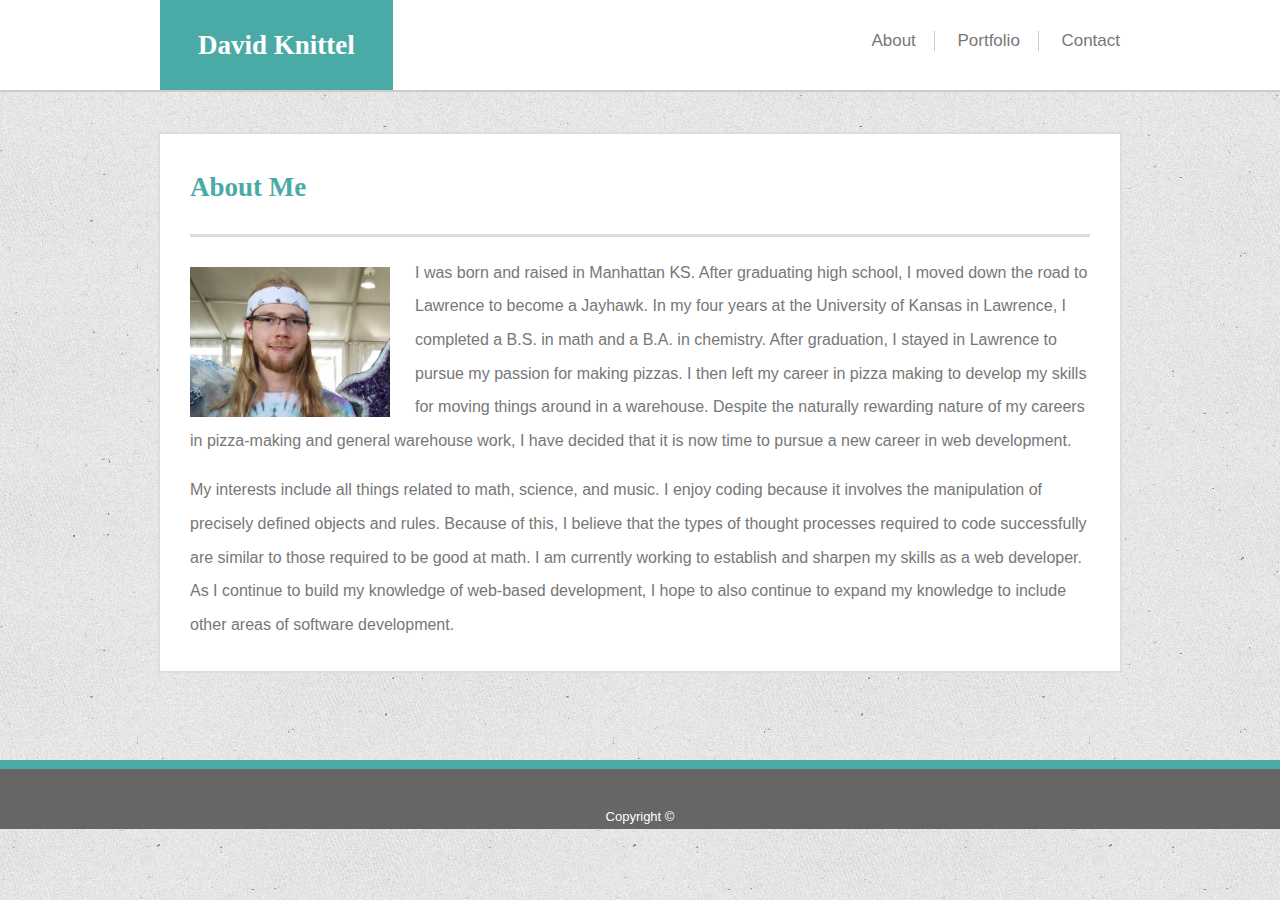
<file: index.html>
<!DOCTYPE html>
<html lang="en">
<head>
    <meta charset="UTF-8">
    <meta name="viewport" content="width=device-width, initial-scale=1.0">
    <title>David Knittel's Page</title>
    <!--Linking CSS stylesheet-->
    <link rel="stylesheet" type="text/css" href="assets/css/style.css">
</head>
<body>
    <div class="container_allexceptfooter">
        
        <header>
            <div id="headercontent">
                 <h1>
                    David Knittel
                </h1>
                <nav>
                    <a href="index.html">About</a>
                    <a href="portfolio.html">Portfolio</a>
                    <a href="contact.html">Contact</a>
                </nav>
            </div>
        </header>
    
        <main>
            <h1>About Me</h1>
            <img id="profilepic" src="assets/images/dave.jpg" alt="David Knittel" height="150" width="200">
            <p>
                I was born and raised in Manhattan KS. After graduating high school, I moved down the road to Lawrence to become a Jayhawk. In my four years at the University of Kansas in Lawrence, I completed a B.S. in math and a B.A. in chemistry. After graduation, I stayed in Lawrence to pursue my passion for making pizzas. I then left my career in pizza making to develop my skills for moving things around in a warehouse. Despite the naturally rewarding nature of my careers in pizza-making and general warehouse work, I have decided that it is now time to pursue a new career in web development.
            </p>
            <p>
                My interests include all things related to math, science, and music. I enjoy coding because it involves the manipulation of precisely defined objects and rules. Because of this, I believe that the types of thought processes required to code successfully are similar to those required to be good at math. I am currently working to establish and sharpen my skills as a web developer. As I continue to build my knowledge of web-based development, I hope to also continue to expand my knowledge to include other areas of software development.
            </p>
        </main>

    </div>

    <footer>
        Copyright &copy;
    </footer>

</body>
</html>
</file>
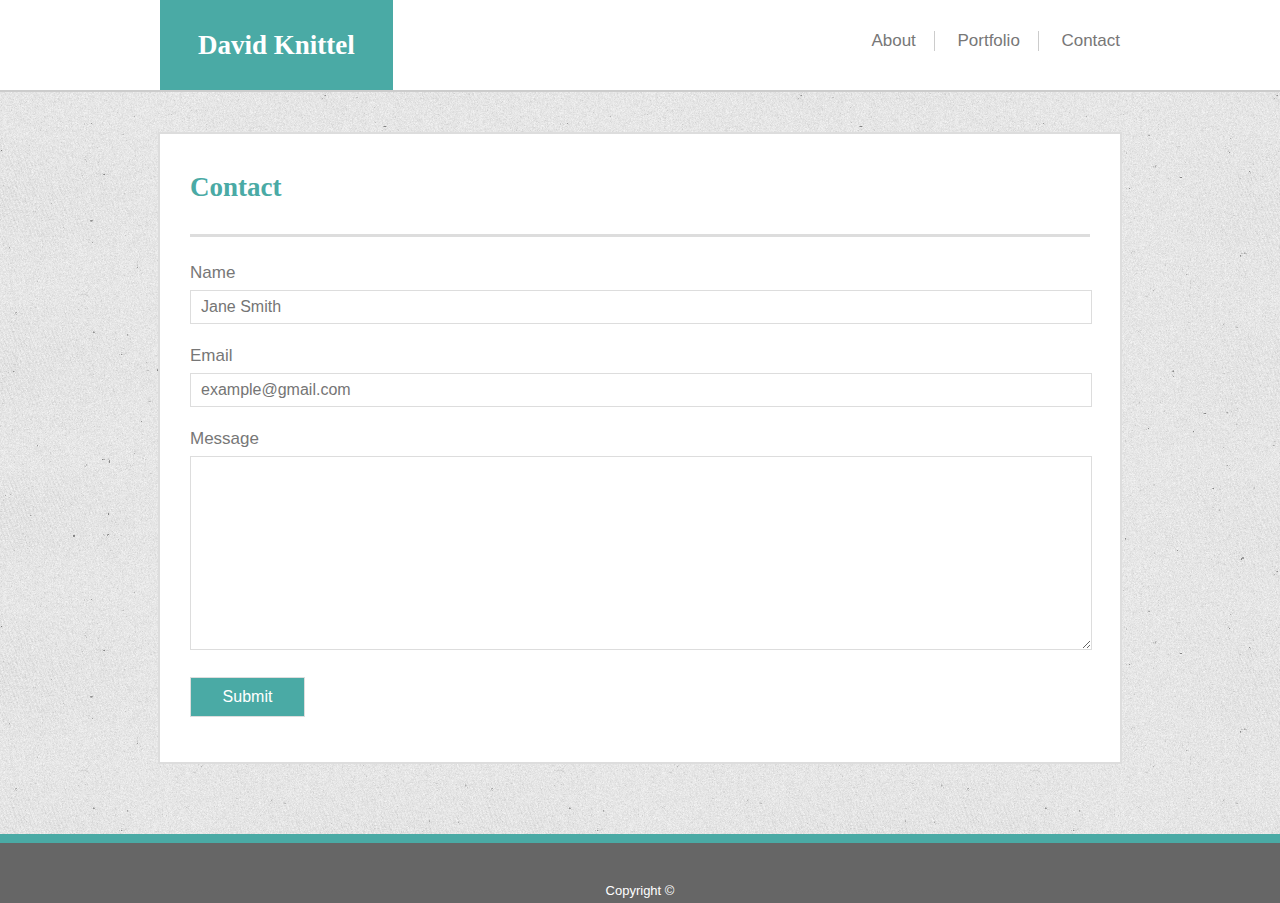
<file: contact.html>
<!DOCTYPE html>
<html lang="en">
<head>
    <meta charset="UTF-8">
    <meta name="viewport" content="width=device-width, initial-scale=1.0">
    <title>Contact David Knittel</title>
    <!--Linking CSS stylesheet-->
    <link rel="stylesheet" type="text/css" href="assets/css/style.css">
</head>
<body>
    
    <div class="container_allexceptfooter">

        <header>
            <div id="headercontent">
                 <h1>
                    David Knittel
                </h1>
                <nav>
                    <a href="index.html">About</a>
                    <a href="portfolio.html">Portfolio</a>
                    <a href="contact.html">Contact</a>
                </nav>
            </div>
        </header>
    
        <main>
            <h1>Contact</h1>
            <!--Form for entering contact info-->
            <form>
                <!--Name-->
                <div>
                    <label for="name">Name</label>
                    <input type="text" id="name" name="user_name" placeholder="Jane Smith" required>
                </div>
                <!--Email-->
                <div>
                    <label for="email">Email</label>
                    <input type="text" id="email" name="user_email" placeholder="example@gmail.com" required>
                </div>
                <!--Message-->
                <div>
                    <label for="msg">Message</label>
                    <textarea rows="6" id="msg" name="user_msg" required></textarea>
                </div>
                <!--Submit button-->
                <input id="submit_button" type="submit" value="Submit">
            </form>
        </main>
        
    </div>

    <footer>
        Copyright &copy;
    </footer>
    
</body>
</html>
</file>
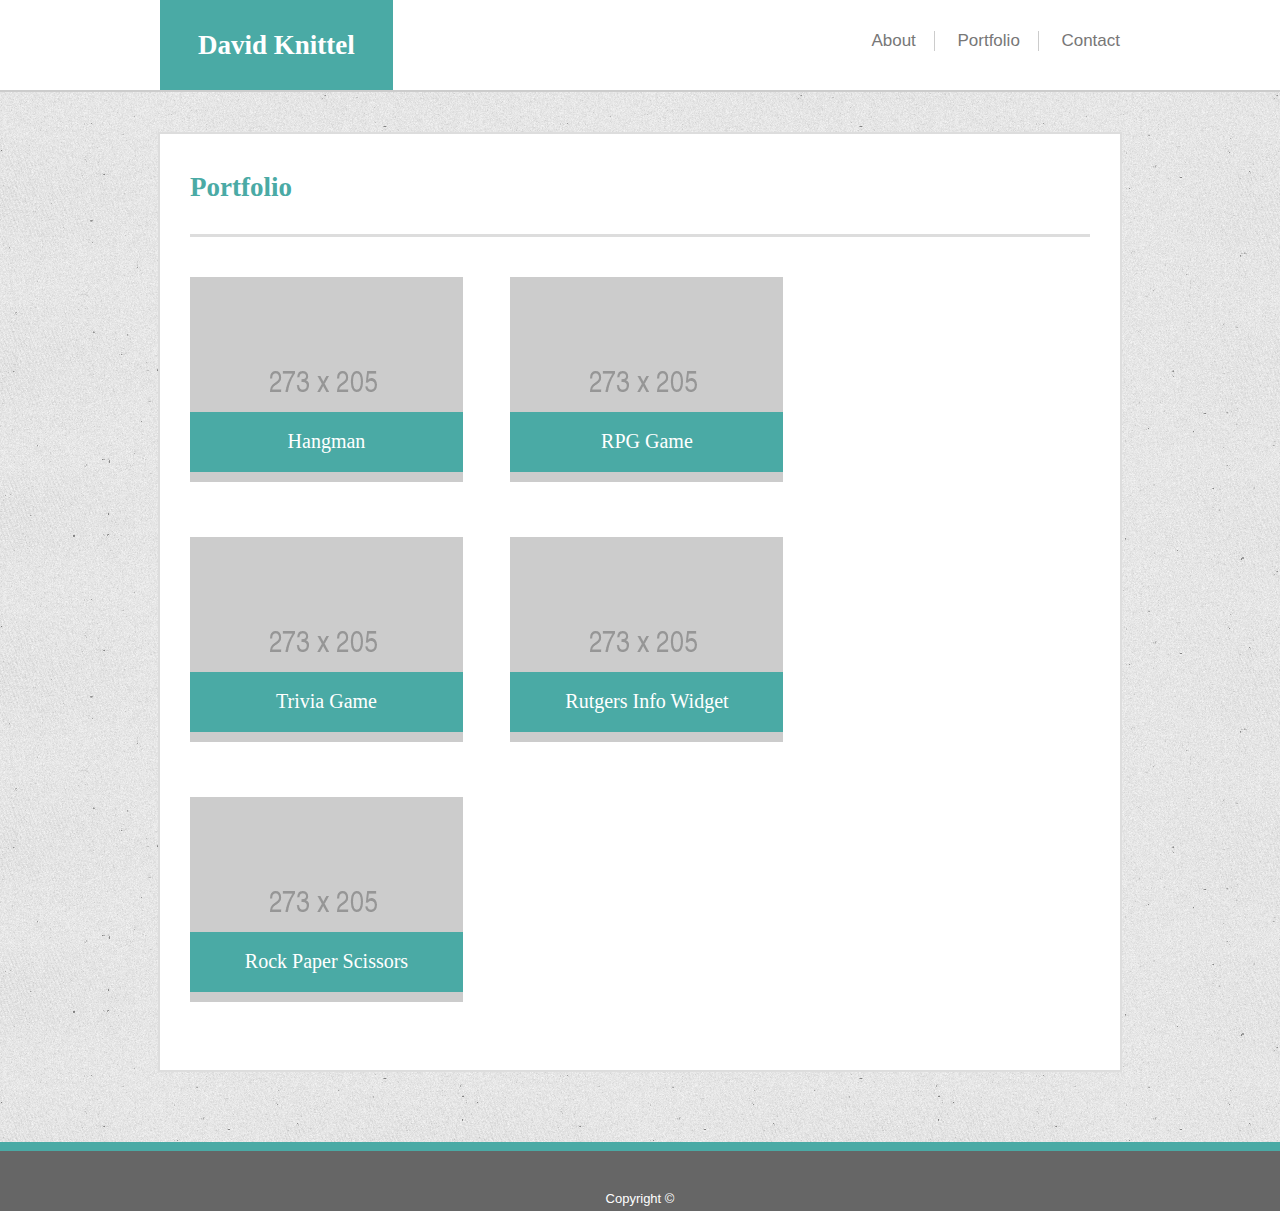
<file: portfolio.html>
<!DOCTYPE html>
<html lang="en">
<head>
    <meta charset="UTF-8">
    <title>Portfolio - David Knittel</title>
    <meta name="viewport" content="width=device-width, initial-scale=1.0">
    <!--Linking CSS stylesheet-->
    <link rel="stylesheet" type="text/css" href="assets/css/style.css">
</head>
<body>
    
    <div class="container_allexceptfooter">
        
        <header>
            <div id="headercontent">
                 <h1>
                    David Knittel
                </h1>
                <nav>
                    <a href="index.html">About</a>
                    <a href="portfolio.html">Portfolio</a>
                    <a href="contact.html">Contact</a>
                </nav>
            </div>
        </header>

        <main id="port_main">
        
            <h1 id="port_h1">Portfolio</h1>
        
            <!--Portfolio Icons-->
            <!--Row 1-->
            <a class="port_link" href="#">
                <img src="assets/images/placeholder.png" alt="Hangman">
                <div class="port_icon_label">
                    Hangman
                </div>
            </a>

            <a class="port_link last_in_row" href="#">
                <img src="assets/images/placeholder.png" alt="RPG Game">
                <div class="port_icon_label">
                    RPG Game
                </div>
            </a>
       
            <br>
            <!--Row 2-->
            <a class="port_link" href="#">
                <img src="assets/images/placeholder.png" alt="Trivia Game">                    <div class="port_icon_label">
                    Trivia Game
                </div>
            </a>

            <a class="port_link last_in_row" href="#">
                <img src="assets/images/placeholder.png" alt="Rutgers Info Widget">
                <div class="port_icon_label">
                    Rutgers Info Widget
                </div>
            </a>

            <br>
            <!--Row 3-->
            <a class="port_link" href="#">
                <img src="assets/images/placeholder.png" alt="Rock Paper Scissors">
                <div class="port_icon_label">
                    Rock Paper Scissors
                </div>
            </a>

        </main>

    </div>




    <footer>
        Copyright &copy;
    </footer>

</body>
</html>
</file>
<file: assets/css/style.css>
/**************************************************/
/* Styles from Homework #1 with a couple minor corrections made*/
/**************************************************/


/* Setting styles shared by all three pages */


/* --- Fonts (except heading font-color) */
* {
    color: #777777;
    font-family: "Arial", "Helvetica Neue", Helvetica, sans-serif;
    font-size: 16px;
}

h1 {
    font-family: "Georgia", Times, Times New Roman, serif;
    font-size: 27px;
}


/* --- Content width and body background*/
#headercontent {
    width: 960px;
}

main {
    width: 900px;
}

#headercontent, main {
    margin-left: auto;
    margin-right: auto;
}

body {
    margin: 0;
    background-image: url("../images/texturetastic_gray.png");
}


/* --- Header */
header {
    padding: 0;
    border-bottom: 2px solid #cccccc;
    background-color: #ffffff;
}

header h1 {
    display: inline-block;
    color: #ffffff;
    background-color: #4aaaa5;
    padding: 29.6px 38px;
    margin: 0;
}

/* --- --- Nav bar */
nav {
    float: right;
}

nav a {
    display: inline-block;
    text-decoration: none;
    text-align: center;
    padding: 0;
    width: 98.6px;
    margin: 31px 0;
    border-right: solid #cccccc .2px;
    font-size: 17px;
}

nav a:first-child {
    width: 80.6px;
}

nav a:last-child {
    width: 76.6px;
    text-align: right;
    border: none;
    padding-right: 0;
}

/* --- --- --- Navbar hover */
nav a:hover {
    font-weight: bold;
}


/* --- Footer */
footer {
    text-align: center;
    font-size: 13px;
    color: #ffffff;
    background-color: #666666;
    padding: 40px 0 5px;
    border-top: 9px solid #4aaaa5;
}

/* --- --- Sticky footer */
.container_allexceptfooter {
    min-height: calc(100vh - 139.5px);
}


/* --- Main content section */
main {
    border: 2px #dddddd solid;
    background: #ffffff;
    padding: 8px 30px 30px 30px;
    margin-top: 40px;
    margin-bottom: 70px;
}

main h1 {
    color: #4aaaa5;
    width: 900px;
    padding: 30.6px 0;
    margin: 0 0 19px;
    border-bottom: 3px solid #dddddd;
}


/* Setting styles unique to individual pages */

/* --- Profile page */
#profilepic {
    float: left;
    margin: 11px 25px 0 0;
}

main p {
    line-height: 2.1;
}

main p:last-child {
    margin-bottom: 0;
}


/* --- Portfolio page */
#port_main { 
    padding-bottom: 34px;
}

.port_link {
    display: inline-block;
    margin: 21px 40px 34px 0;
    position: relative;
    height: 205px;
}

.port_icon_label {
    position: absolute;
    top: 135px;
    width: 100%;
    padding: 18.6px 0;
    background-color: #4aaaa5;
    text-align: center;
    font-size: 20px;
    font-family: "Georgia", Times, Times New Roman, serif;
    color: #ffffff;
}

/* ---- --- Portfolio icon hover */
.port_link {
    margin-left: 3px;
}
#port_main {
    padding-left: 27px;
    width: 903px;
}
#port_h1 {
    margin-left: 3px;
}
.port_link:hover {
    border: 3px #dddddd solid;
    margin: 18px 37px 31px 0;
}


/* --- Contact page */
label {
    font-size: 17px;
    line-height: 2;
}

input, form textarea {
    border: 1px #dddddd solid;
    width: 880px;
    margin-bottom: 15px;
    padding: 0 10px;
    line-height: 2;
}

input:focus, form textarea:focus {
    outline: 2px solid #4aaaa5;
}

/* --- --- Submit button */
#submit_button {
    height: 40px;
    width: 115px;
    margin-top: 8px;
    color: #ffffff;
    background-color: #4aaaa5;
}

#submit_button:hover {
    border: 3px #dddddd solid;
}

/*******************************************************/

/**************************************************/
/* New Styles */
/**************************************************/


/* Styles to be applied when screen width <= 980 px */
@media screen and (max-width: 980px) {
    #headercontent {
        width: 748px;
    }
        
    main, main h1 {
        width: 688px;
    }

    #port_main {
        width: 691px;
    }

    input, form textarea {
        width: 668px;
    }
}


/* Styles applied when screen width <= 768 px */
@media screen and (max-width: 768px) {
    body {
        min-width: 640px;
    }

    #headercontent {
        width: 620px;
    }
        
    main, main h1 {
        width: 560px;
    }

    input, form textarea {
        width: 540px;
    }

    /* --- Setting width for portfolio page (includes adjustment to allow icons to align with the right edge of the line under the heading */
    #port_main {
        width: 566px;
        padding-right: 27px;
    }

    #port_h1 {
        margin-right: 3px;
    }

    /* --- Adjustments to allow portfolio icons to remain 2-per-line */
    .port_link, .port_link img {
        height: 194.75px;
        width: 259.35px;
    }

    .port_icon_label {
        top: 120px;
        padding: 16px 0;
    }

    .port_link {
        margin-right: 33px;
    }

    .port_link.last_in_row {
        margin-right: 3px;
    }

    .port_link:hover {
        margin-right: 27px;
    }

    .port_link.last_in_row:hover {
        margin-right: 0;
    }
}


/* Styles applied when screen width <= 640 px */
@media screen and (max-width: 640px) {
    body {
        width: 100vw;
        min-width: 360px;
    }

    /* --- Header */
    header {
        padding: 0;
        border-bottom: 2px solid #cccccc;
        background-color: #ffffff;
    }

    header h1 {
        display: block;
        text-align: center;
        padding: 29.6px 0;
        margin: 0;
        width: 100%;
    }

    #headercontent, #headercontent h1 {
        width: 100%;
        text-align: center;
    }
    
    /* --- --- Nav bar */
    nav {
        float: none;
        display: inline-block;
        margin-left: auto;
        margin-right: auto;
        
    }
    
    nav a {
        display: inline-block;
        margin: 24px 0;
    }
    
    nav a:first-child {
        width: 98.6pxpx;
    }
    
    nav a:last-child {
        width: 98.6px;
        text-align: center;
        border: none;
    }

    /* Main section */
    main, main h1 {
        width: calc(100vw - 80px);
        min-width: 280px;
    }

    #profilepic {
        width: calc(100vw - 80px);
        min-width: 280px;
        height: calc(75vw - 60px);
        min-height: 210px;
        margin-bottom: 20px;
    }

    /* Contact Page */
    input, form textarea {
        width: calc(100vw - 100px);
        min-width: 260px;
    }

    #submit_button {
        height: 40px;
        width: 115px;
        min-width: 115px;
    }
    
    /* Portfolio page */
    #port_main {
        width: calc(100vw - 74px);
    }

    .port_icon_label {
        top: 65.9%;
        font-size: calc(7.33vw - 5.86px);
        padding-top: calc(6.81vw - 5.45px);
        padding-bottom: calc(6.81vw - 5.45px);
    }
    
    .port_link, .port_link img {
        width: calc(100vw - 80px);
        min-width: 280px;
        height: calc(75.09vw - 60.07px);
        min-height: 210.26px;
    }
}

/* Styles applied when screen width <= 360 px */
/* I added this to match the min-width and min-height properties for portfolio icons (see directly above) */
@media screen and (max-width: 360px) {
    .port_icon_label {
        font-size: 20.5px;
        padding-top: 19.1px;
        padding-bottom: 19.1px;
    }
}

/* Fixed header */
header {
    position: fixed;
    top: 0;
    width: 100%;
    z-index: 1;
}

main {
    margin-top: 131.6px;
}

.container_allexceptfooter {
    min-height: calc(100vh - 271.1px);
}

/* --- Reinstating static header for small screens */
@media screen and (max-width: 640px) {
    header {
        position: static;
    }

    main{
        margin-top: 40px;
    }

    .container_allexceptfooter {
        min-height: calc(100vh - 139.5px);
    }
}
</file>
